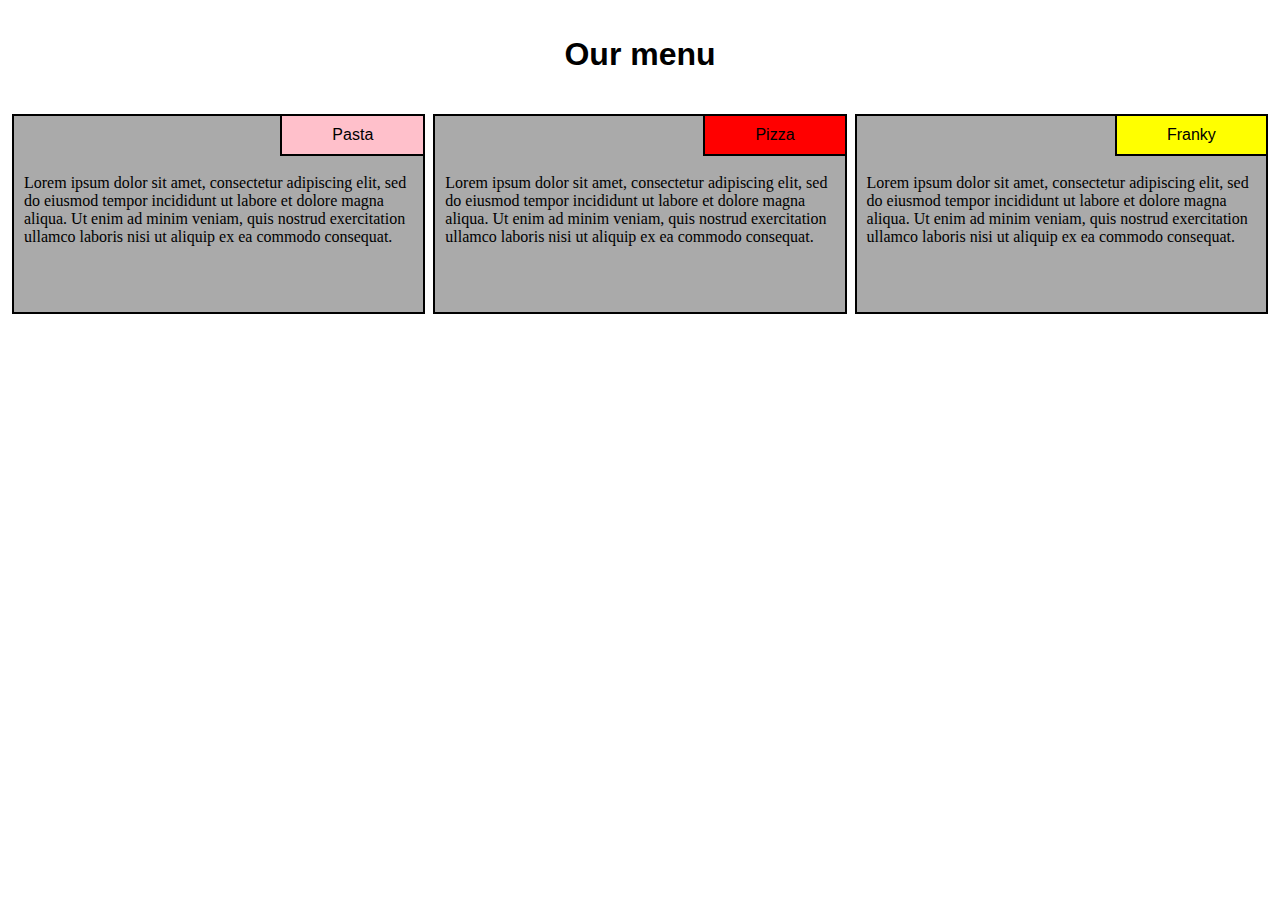
<file: Module_2_Solution/index.html>
<!DOCTYPE html>
<html>
<head>
<title> Module 2 Solution</title>
<link rel="stylesheet" href="style.css">
</head>

<h1>Our menu</h1>

<div id="maindiv">
	<div class="mainbox-pasta">
		<div id="pastabox">
			<div id="pastaname">
			Pasta
			</div>

			<div id="pastarecipe">
				<br>
				Lorem ipsum dolor sit amet, consectetur adipiscing elit, sed do eiusmod tempor incididunt ut labore et dolore magna 	aliqua. Ut enim ad minim veniam, quis nostrud exercitation ullamco laboris nisi ut aliquip ex ea commodo consequat.
			</div>
		</div>
	</div>

	<div class="mainbox-pizza">
		<div id="pizzabox">
			<div id="pizzaname">
				Pizza
			</div>

			<div id="pizzarecipe">
				<br>
				Lorem ipsum dolor sit amet, consectetur adipiscing elit, sed do eiusmod tempor incididunt ut labore et dolore magna aliqua. Ut enim ad minim veniam, quis nostrud exercitation ullamco laboris nisi ut aliquip ex ea commodo consequat.
			</div>
		</div>
	</div>

	<div class="mainbox-franky">
		<div id="frankybox">
			<div id="frankyname">
				Franky
			</div>

			<div id="frankyrecipe">
				<br>
				Lorem ipsum dolor sit amet, consectetur adipiscing elit, sed do eiusmod tempor incididunt ut labore et dolore magna aliqua. Ut enim ad minim veniam, quis nostrud exercitation ullamco laboris nisi ut aliquip ex ea commodo consequat.
				
			</div>
		</div>
	</div>

</div>

</html>
</file>
<file: Module_2_Solution/style.css>
h1{
		color:black;
		text-align: center;
		padding: 15px;
		font-family:helvetica;
	}

	*{
		box-sizing: border-box;
	}
	/*FOR DESKTOP*/
	@media (min-width: 992px){
	
		.mainbox-franky,.mainbox-pizza,.mainbox-pasta{
			width: 33.33%;
			float: left; 
		}

	#maindiv{

		background-color: cyan;
		/*overflow: scroll;*/
	}

	#pastabox, #pizzabox, #frankybox{
		float:left;
		background-color: #aaaaaa;
		/*float: left;*/
		border: 2px solid black;
		/*width: 32.3%;*/
		margin: 4px;
		
		height: 200px;
	}

	#pastaname, #pizzaname, #frankyname{
		/*text-align: right;*/
		padding: 10px;
		padding-right: 50px;
		padding-left: 50px;
		/*padding-top: 10px;*/
		position: relative;
		/*left:5px;*/
		float: right;
		font-family: Helvetica;
		border-bottom: 2px solid black;
		border-left:2px solid black;
	}
	#pastaname{
		background-color: pink;
	}
	
	#pizzaname{
		background-color:red;
	}

	#frankyname{
		background-color: yellow;
	}
	


	#pastarecipe, #pizzarecipe, #frankyrecipe{
		clear:right;
		position: relative;
		left: 10px;
		width: 97%;
		float: left;

	}
}
	
	/*FOR MOBILE */
	@media(max-width:767px){
		

	#maindiv {

		background-color: cyan;
		/*overflow: scroll;*/
	}

	#pastabox{
		float:left;
		background-color: #aaaaaa;
		margin-right:10px;
		margin-bottom: 10px;
		border: 2px solid black;
		width: 100%;
		/*overflow: hidden;*/
		/*clear: both;*/
		height: 120%;
	}

	#pizzabox{
		float:left;
		background-color: #aaaaaa;
		margin-right:10px;
		
		border: 2px solid black;
		width: 100%;
		/*overflow: hidden;*/
		/*clear: both;*/
		margin-bottom: 10px;
		height: 120%;
	}

	#frankybox{
		float:left;
		background-color: #aaaaaa;
		margin-right:10px;
		margin-bottom: 10px;
		border: 2px solid black;
		width: 100%;
		/*overflow: hidden;*/
		/*clear: both;*/
		height: 190%;
	}

	#pastaname, #pizzaname, #frankyname{
		/*text-align: right;*/
		padding: 10px;
		padding-right: 50px;
		padding-left: 50px;
		/*padding-top: 10px;*/
		position: relative;
		/*left:5px;*/
		float: right;
		font-family: Helvetica;
		border-bottom: 2px solid black;
		border-left:2px solid black;
	}
	#pastaname{
		background-color: pink;
	}
	
	#pizzaname{
		background-color:red;
	}

	#frankyname{
		background-color: yellow;
	}
	


	#pastarecipe, #pizzarecipe, #frankyrecipe{
		clear:right;
		position: relative;
		left: 10px;
		width: 97%;
		float: left;

	}

	}
	/*FOR TABLET*/

	@media (min-width: 768px) and (max-width: 991px){

		.mainbox-pasta,.mainbox-pizza{
			width: 50%;
			float: left; 
		}

		

	#pastabox, #pizzabox{
		float:left;
		background-color: #aaaaaa;
		/*margin-right:10px;*/
		margin-bottom: 10px;
		border: 2px solid black;
		/*width: 48%;*/
		/*overflow: hidden;*/
		/*clear: both;*/
		/*height: 100%;*/
	}
	#pastabox{
		/*height: 120%;*/
		/*padding-bottom: 4.2%;*/
		margin-right: 2%;
	}


	#frankybox{
		float:left;
		background-color: #aaaaaa;
		margin-right:10px;
		margin-bottom: 10px;
		border: 2px solid black;
		width: 100%;
		/*overflow: hidden;*/
		/*clear: both;*/
		/*height: 190%;*/
	}

	#pastaname, #pizzaname, #frankyname{
		/*text-align: right;*/
		padding: 10px;
		padding-right: 50px;
		padding-left: 50px;
		/*padding-top: 10px;*/
		position: relative;
		/*left:5px;*/
		float: right;
		font-family: Helvetica;
		border-bottom: 2px solid black;
		border-left:2px solid black;
	}
	#pastaname{
		background-color: pink;
	}
	
	#pizzaname{
		background-color:red;
	}

	#frankyname{
		background-color: yellow;
	}
	


	#pastarecipe, #pizzarecipe, #frankyrecipe{
		clear:right;
		position: relative;
		left: 10px;
		width: 97%;
		float: left;

	}

	}
</file>
